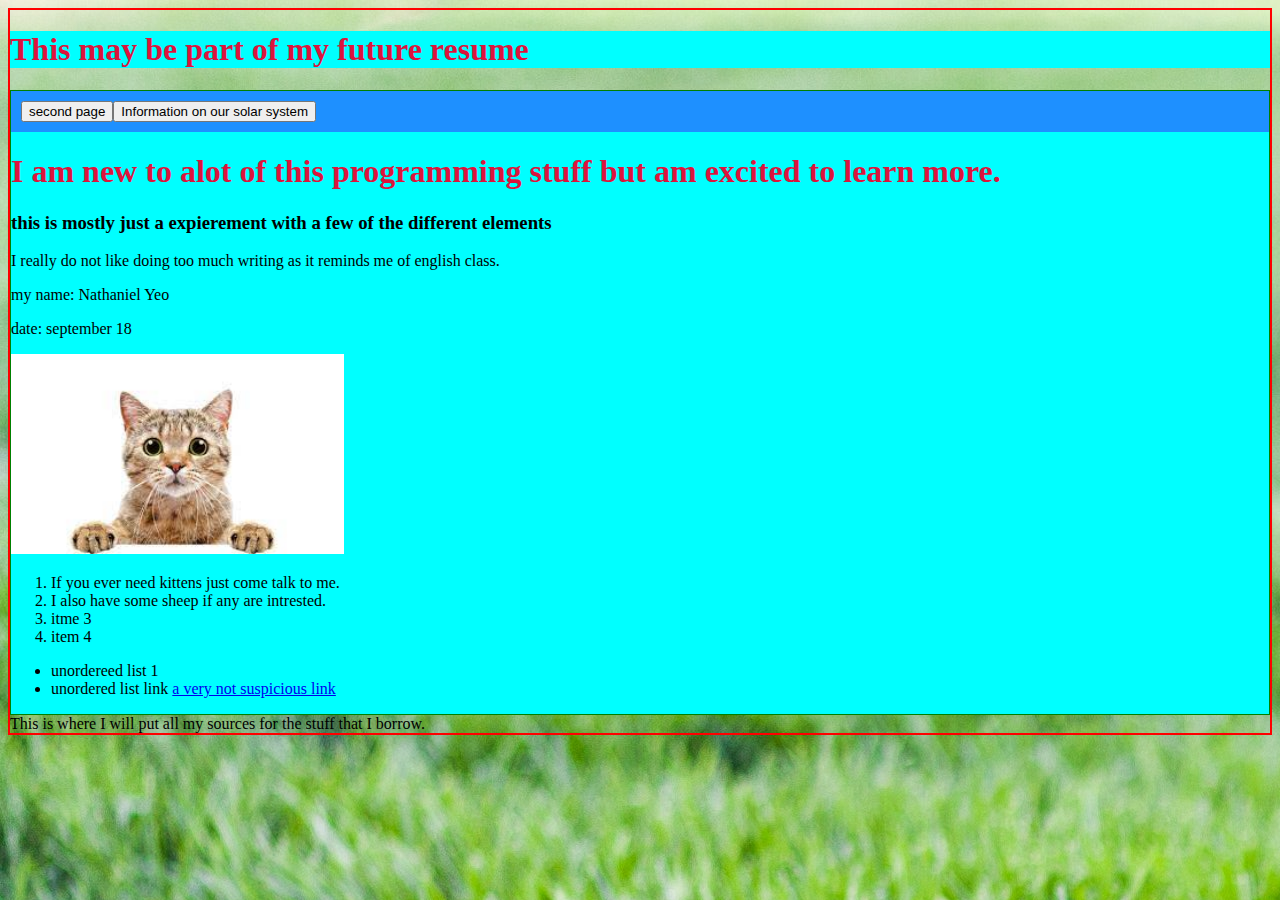
<file: index.html>
<!DOCTYPE html>
<html>
    <link rel="stylesheet" href="./stylesheet.css" />
    <head>
        <!--this determines what is shown on the tab in the browser-->
        <title>Resume</title>
        <!-- will be bolded automatically-->
        <h1>
            This may be part of my future resume
        </h1>
    </head>
    
    <main>
        <body>
            <nav>
                <a href="second.html"><button>second page</button></a>
                <a href="solarSystem.html"><button>Information on our solar system</button></a>
            </nav>

            <h1>I am new to alot of this programming stuff but am excited to learn more.</h1>
            <h3>this is mostly just a expierement with a few of the different elements</h3>
            <p>I really do not like doing too much writing as it reminds me of english class.</p>
            <p>my name: Nathaniel Yeo</p>
            <p>date: september 18</p>
            <img src="resources/cat.jpg" with="200"  height="200" title="picture of cat">
            <!--creating a ordered list(numbered)-->
            <ol>
                <li>If you ever need kittens just come talk to me.</li>
                <li>I also have some sheep if any are intrested.</li>
                <li>itme 3</li>
                <li>item 4</li>
            </ol>
            <!--unordered list does bulletpoints-->
            <ul>
                <li>unordereed list 1</li>
                <li>unordered list link <a href="https://www.youtube.com/watch?v=dQw4w9WgXcQ" target="_break"> a very not suspicious link</a></li>
            </ul>
        </body> 
    </main>
    <footer>This is where I will put all my sources for the stuff that I borrow.</footer>
</html>
</file>
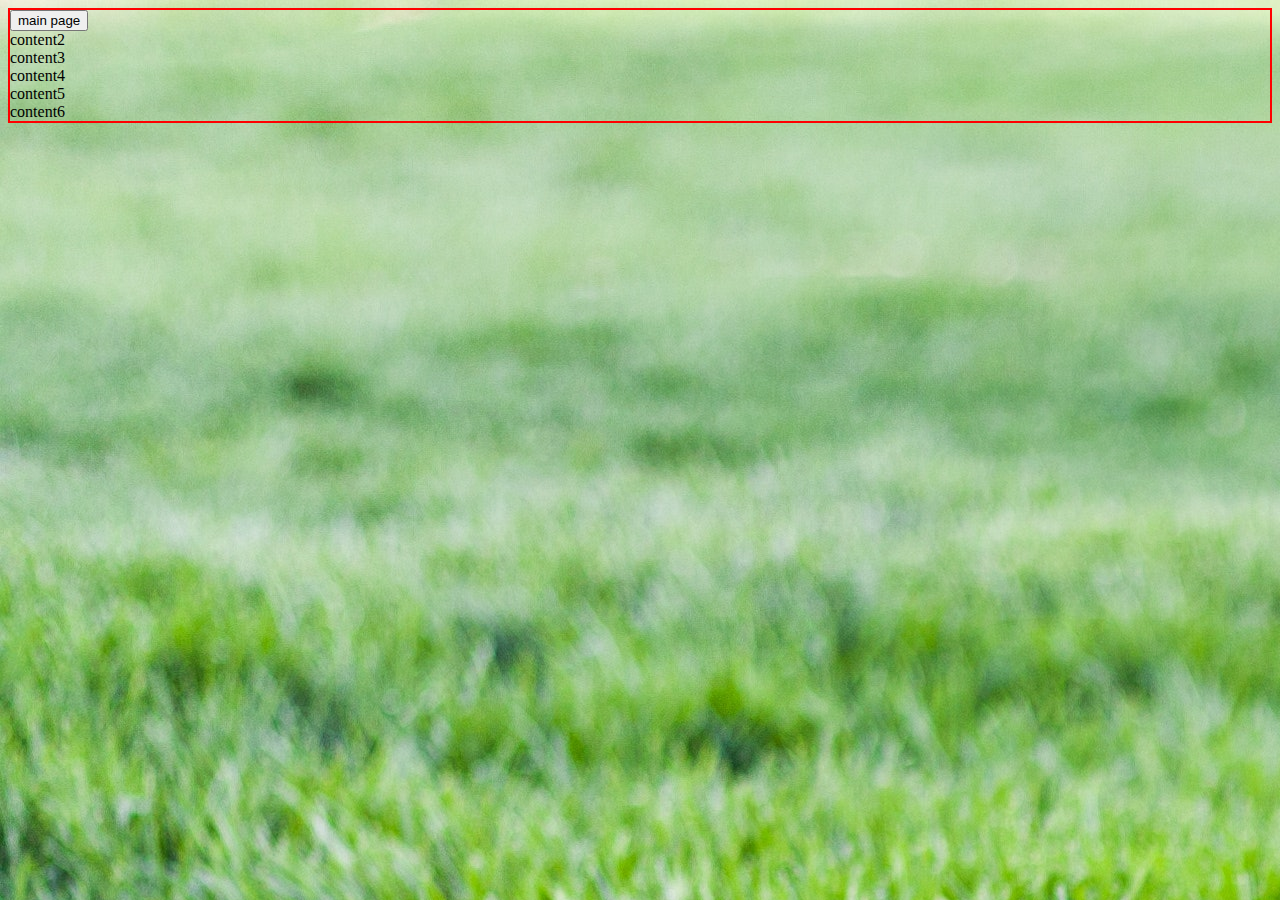
<file: gridlayout.html>
<!DOCTYPE html>
<link rel="stylesheet" href="./stylesheet.css" />
<div class="container">
    <div ID = "topleftgreen"><a href="index.html"><button>main page</button></a></div>
    <div ID = "yellow1">content2</div>
    <div ID = "red1">content3</div>
    <div ID = "yellow2">content4</div>
    <div ID = "red2">content5</div>
    <div ID = "green2">content6</div>
</div>
</file>
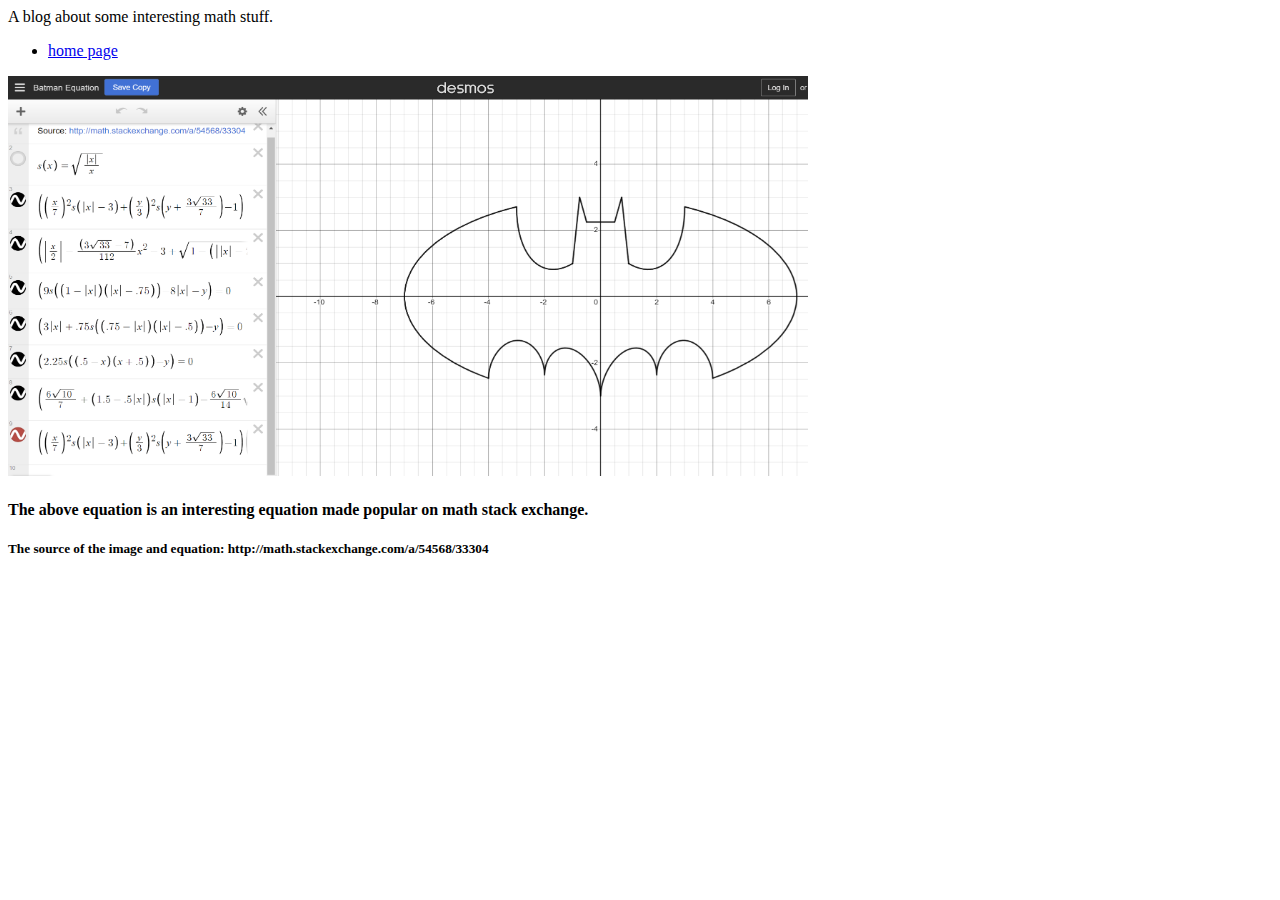
<file: second.html>
<!DOCTYPE html>
<html>
  <title>Interesting Math</title>
  <header>A blog about some interesting math stuff.
    <nav>
      <ul>
        <li><a href="index.html">home page</a></li>
      </ul>
    </nav>
  </header>
  <Main>
    <body>
      <img src="resources/batmanequation.png" width="800" height="400">
      <H4>
        The above equation is an interesting equation made popular on math stack exchange.
      </H4>
    </body>
  </Main>
  <footer><h5>The source of the image and equation: http://math.stackexchange.com/a/54568/33304</h5></footer>
</html>
</file>
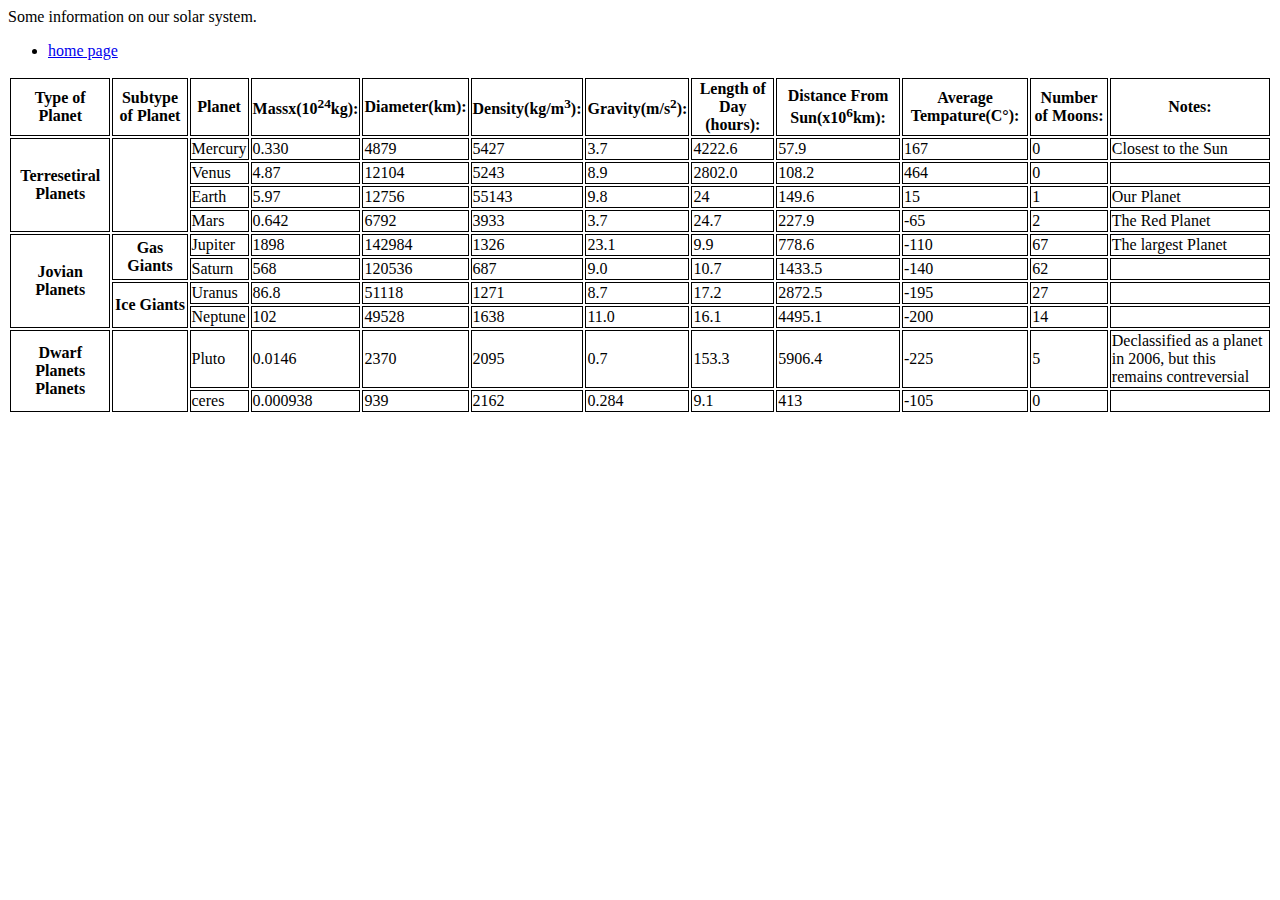
<file: solarSystem.html>
<!DOCTYPE html>
<html>
  <head>
    <title>Solar system info</title>
    <style>
            td, th {
                border: 1px solid black;
                border-collapse: collapse;
            }
        </style>
  </head>
  <header>Some information on our solar system.
    <nav>
      <ul>
        <li><a href="index.html">home page</a></li>
      </ul>
    </nav>
  </header>
  <body>
    <table>
            <thead>
                <tr>
                    <th>Type of Planet</th>
                    <th>Subtype of Planet</th>
                    <th>Planet</th>
                    <th>Massx(10<sup>24</sup>kg):</th>
                    <th>Diameter(km):</th>
                    <th>Density(kg/m<sup>3</sup>):</th>
                    <th>Gravity(m/s<sup>2</sup>):</th>
                    <th>Length of Day (hours):</th>
                    <th>Distance From Sun(x10<sup>6</sup>km):</th>
                    <th>Average Tempature(C&#176;):</th>
                    <th>Number of Moons:</th>
                    <th>Notes:</th>
                </tr>
            </thead>
            <tbody>
                <tr>
                    <th rowspan="4">Terresetiral Planets</th>
                    <td rowspan="4"></td>
                    <td>Mercury</td>
                    <td>0.330</td>
                    <td>4879</td>
                    <td>5427</td>
                    <td>3.7</td>
                    <td>4222.6</td>
                    <td>57.9</td>
                    <td>167</td>
                    <td>0</td>
                    <td>Closest to the Sun</td>
                </tr>
                <tr>
                    <td>Venus</td>
                    <td>4.87</td>
                    <td>12104</td>
                    <td>5243</td>
                    <td>8.9</td>
                    <td>2802.0</td>
                    <td>108.2</td>
                    <td>464</td>
                    <td>0</td>
                    <td></td>
                </tr>
                <tr>
                    <td>Earth</td>
                    <td>5.97</td>
                    <td>12756</td>
                    <td>55143</td>
                    <td>9.8</td>
                    <td>24</td>
                    <td>149.6</td>
                    <td>15</td>
                    <td>1</td>
                    <td>Our Planet</td>
                </tr>
                <tr>
                    <td>Mars</td>
                    <td>0.642</td>
                    <td>6792</td>
                    <td>3933</td>
                    <td>3.7</td>
                    <td>24.7</td>
                    <td>227.9</td>
                    <td>-65</td>
                    <td>2</td>
                    <td>The Red Planet</td>
                </tr>
                <tr>
                    <th rowspan="4">Jovian Planets</th>
                    <th rowspan="2">Gas Giants</th>
                    <td>Jupiter</td>
                    <td>1898</td>
                    <td>142984</td>
                    <td>1326</td>
                    <td>23.1</td>
                    <td>9.9</td>
                    <td>778.6</td>
                    <td>-110</td>
                    <td>67</td>
                    <td>The largest Planet</td>
                </tr>
                <tr>
                    <td>Saturn</td>
                    <td>568</td>
                    <td>120536</td>
                    <td>687</td>
                    <td>9.0</td>
                    <td>10.7</td>
                    <td>1433.5</td>
                    <td>-140</td>
                    <td>62</td>
                    <td></td>
                </tr>
                <tr>
                    <th rowspan="2">Ice Giants</th>
                    <td>Uranus</td>
                    <td>86.8</td>
                    <td>51118</td>
                    <td>1271</td>
                    <td>8.7</td>
                    <td>17.2</td>
                    <td>2872.5</td>
                    <td>-195</td>
                    <td>27</td>
                    <td></td>
                </tr>
                <tr>
                    <td>Neptune</td>
                    <td>102</td>
                    <td>49528</td>
                    <td>1638</td>
                    <td>11.0</td>
                    <td>16.1</td>
                    <td>4495.1</td>
                    <td>-200</td>
                    <td>14</td>
                    <td></td>
                </tr>
                <tr>
                    <th rowspan="2">Dwarf Planets Planets</th>
                    <th rowspan="2"></th>
                    <td>Pluto</td>
                    <td>0.0146</td>
                    <td>2370</td>
                    <td>2095</td>
                    <td>0.7</td>
                    <td>153.3</td>
                    <td>5906.4</td>
                    <td>-225</td>
                    <td>5</td>
                    <td>Declassified as a planet in 2006, but this remains contreversial</td>
                </tr>
                <tr>
                    <td>ceres</td>
                    <td>0.000938</td>
                    <td>939</td>
                    <td>2162</td>
                    <td>0.284</td>
                    <td>9.1</td>
                    <td>413</td>
                    <td>-105</td>
                    <td>0</td>
                    <td></td>
                </tr>
            </tbody>
        </table>
  </body>
</html>
</file>
<file: stylesheet.css>
h1 {
    color: crimson;
    background-color: aqua;
}
body{
    background-image: url("./grass.jpg");
    border: 2px solid red;
}
main{
    background-color: aqua;
    border: 1px solid green;
}

nav{
    background-color: dodgerblue;
    flex: 1;
    display: flex;
    align-items: center;
    padding: 10px;
}
</file>
